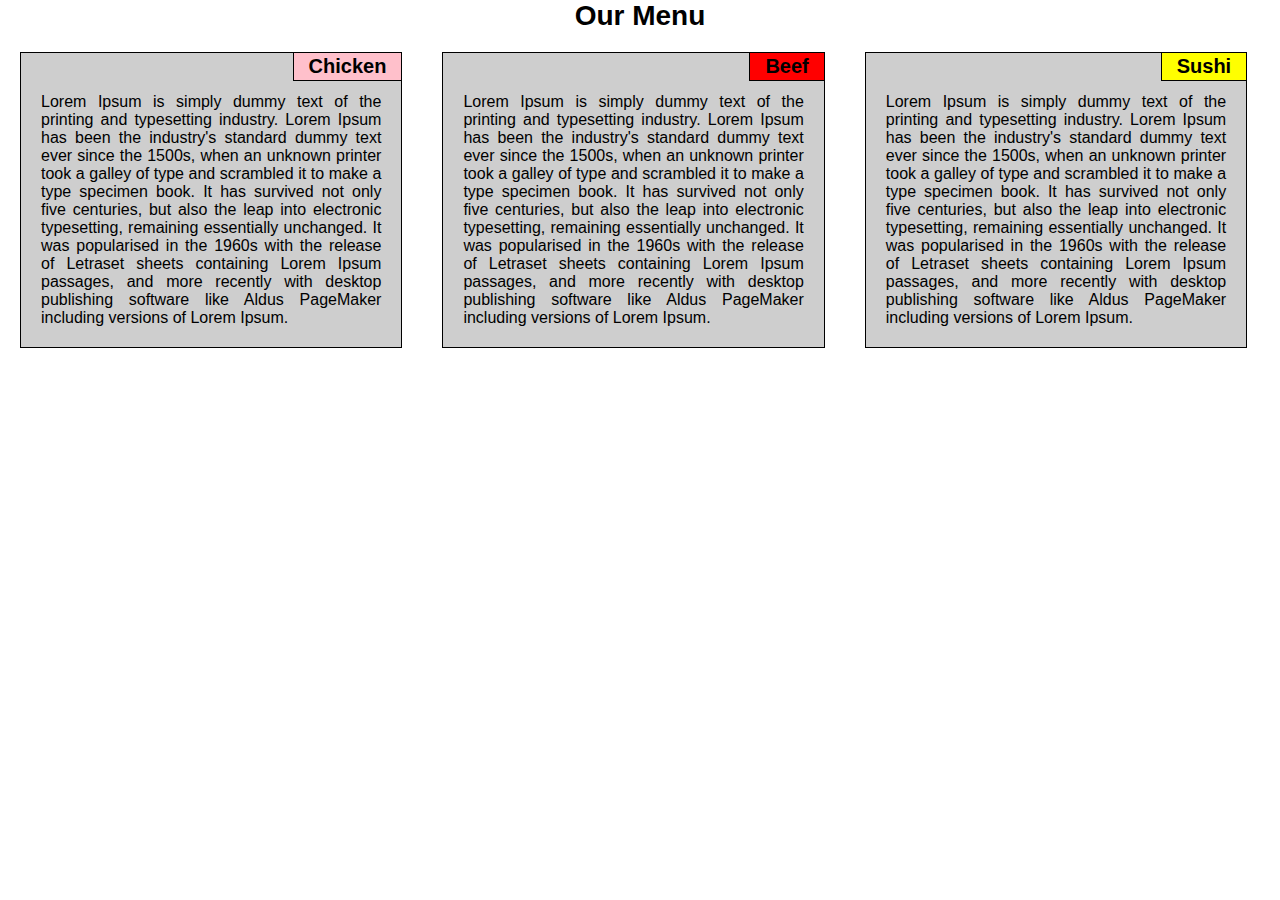
<file: mod2-solutions/index.html>
<!doctype html>
<head>
	<meta charset="utf-8">
	<meta name="viewport" content="width=device-width, initial-scale=1">

    <!-- CSS -->
    <link href="css/style.css" rel="stylesheet" >

    <title>Assignment!</title>
</head>
<body>
	<h1>Our Menu</h1>
	<div class="menu">
		<div class="col-xs-12 col-md-6 col-lg-4">
			<div class="menu-item">
				<h2 class="food-title pink-bg">Chicken</h2>
				<p>Lorem Ipsum is simply dummy text of the printing and typesetting industry. Lorem Ipsum has been the industry's standard dummy text ever since the 1500s, when an unknown printer took a galley of type and scrambled it to make a type specimen book. It has survived not only five centuries, but also the leap into electronic typesetting, remaining essentially unchanged. It was popularised in the 1960s with the release of Letraset sheets containing Lorem Ipsum passages, and more recently with desktop publishing software like Aldus PageMaker including versions of Lorem Ipsum.</p>
			</div>
		</div>
		<div class="col-xs-12 col-md-6 col-lg-4">
			<div class="menu-item">
				<h2 class="food-title red-bg">Beef</h2>
				<p>Lorem Ipsum is simply dummy text of the printing and typesetting industry. Lorem Ipsum has been the industry's standard dummy text ever since the 1500s, when an unknown printer took a galley of type and scrambled it to make a type specimen book. It has survived not only five centuries, but also the leap into electronic typesetting, remaining essentially unchanged. It was popularised in the 1960s with the release of Letraset sheets containing Lorem Ipsum passages, and more recently with desktop publishing software like Aldus PageMaker including versions of Lorem Ipsum.</p>
			</div>
			</div>
		<div class="col-xs-12 col-md-12 col-lg-4">
		<div class="menu-item">
			<h2 class="food-title yellow-bg">Sushi</h2>
			<p>Lorem Ipsum is simply dummy text of the printing and typesetting industry. Lorem Ipsum has been the industry's standard dummy text ever since the 1500s, when an unknown printer took a galley of type and scrambled it to make a type specimen book. It has survived not only five centuries, but also the leap into electronic typesetting, remaining essentially unchanged. It was popularised in the 1960s with the release of Letraset sheets containing Lorem Ipsum passages, and more recently with desktop publishing software like Aldus PageMaker including versions of Lorem Ipsum.</p>
		</div></div>
	</div>
</body>
</html>
</file>
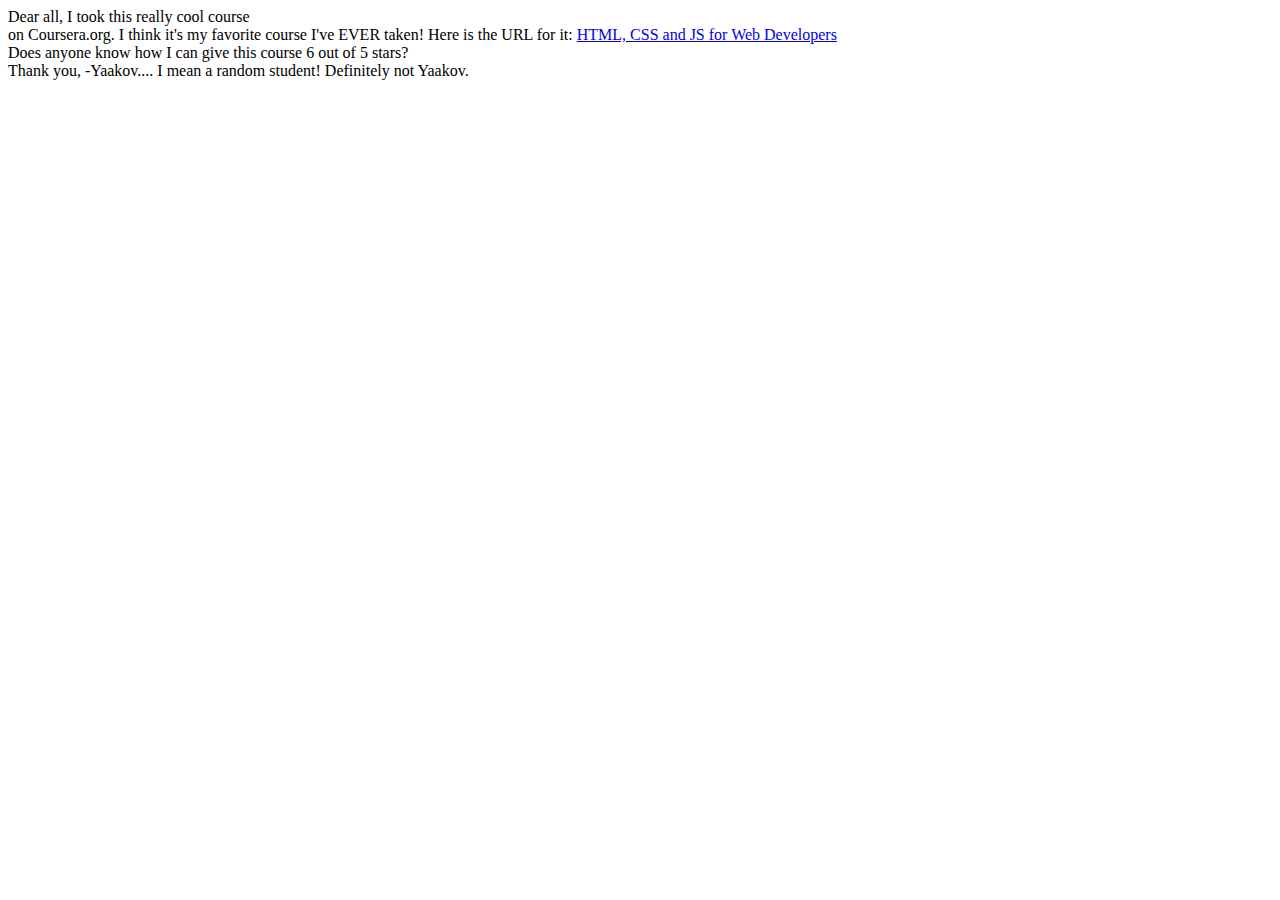
<file: site/index.html>
<html>
<header></header>
<body>
<div>Dear all,
<span>I took this really cool course
</span></div>
<span>on Coursera.org. I think it's
my favorite course I've EVER taken!
Here is the URL for it:
</span>
<a href="...">HTML, CSS and JS for Web Developers</a>
<div>
Does anyone know how I can give this course 6
out of 5 stars?
</div>
<div>
Thank you,
-Yaakov.... I mean a random student! Definitely not Yaakov.
</div>
</body>
</html>
</file>
<file: mod2-solutions/css/style.css>
/**Desktop View**/
*{
	box-sizing:border-box;
	margin:0;
}
body,html{
	font-family:"tahoma",arial;
}
h1{
	font-size:1.75em;
	text-align:center;
}
.pink-bg{background-color:pink;}
.red-bg{background-color:red;}
.yellow-bg{background-color:yellow;}
.menu > div{
	float:left;
	padding:20px 20px 10px;
	
}
.menu .food-title{
	position:absolute;
	right:0;
	top:0;
	font-size:1.25em;
	border:solid 1px #000000;
	border-right:none;
	border-top:none;
	margin:0;
	padding:2px 15px;
}
.menu .menu-item{
	position:relative;
	background:#cecece;
	border: solid 1px #000000;
	padding: 40px 20px 20px;
	text-align:justify;
}
@media (min-width:992px){
	.col-lg-4{
			width:33%;
		}
}
/**Tablet View**/
@media (min-width:768px) and (max-width:991px){
	.col-md-6{
			width:50%;
		}
		.col-md-12{
			width:100%;
		}
}
/**Mobile View**/
@media (max-width:767px){
	.col-xs-12{
			width:100%;
		}
}
</file>
